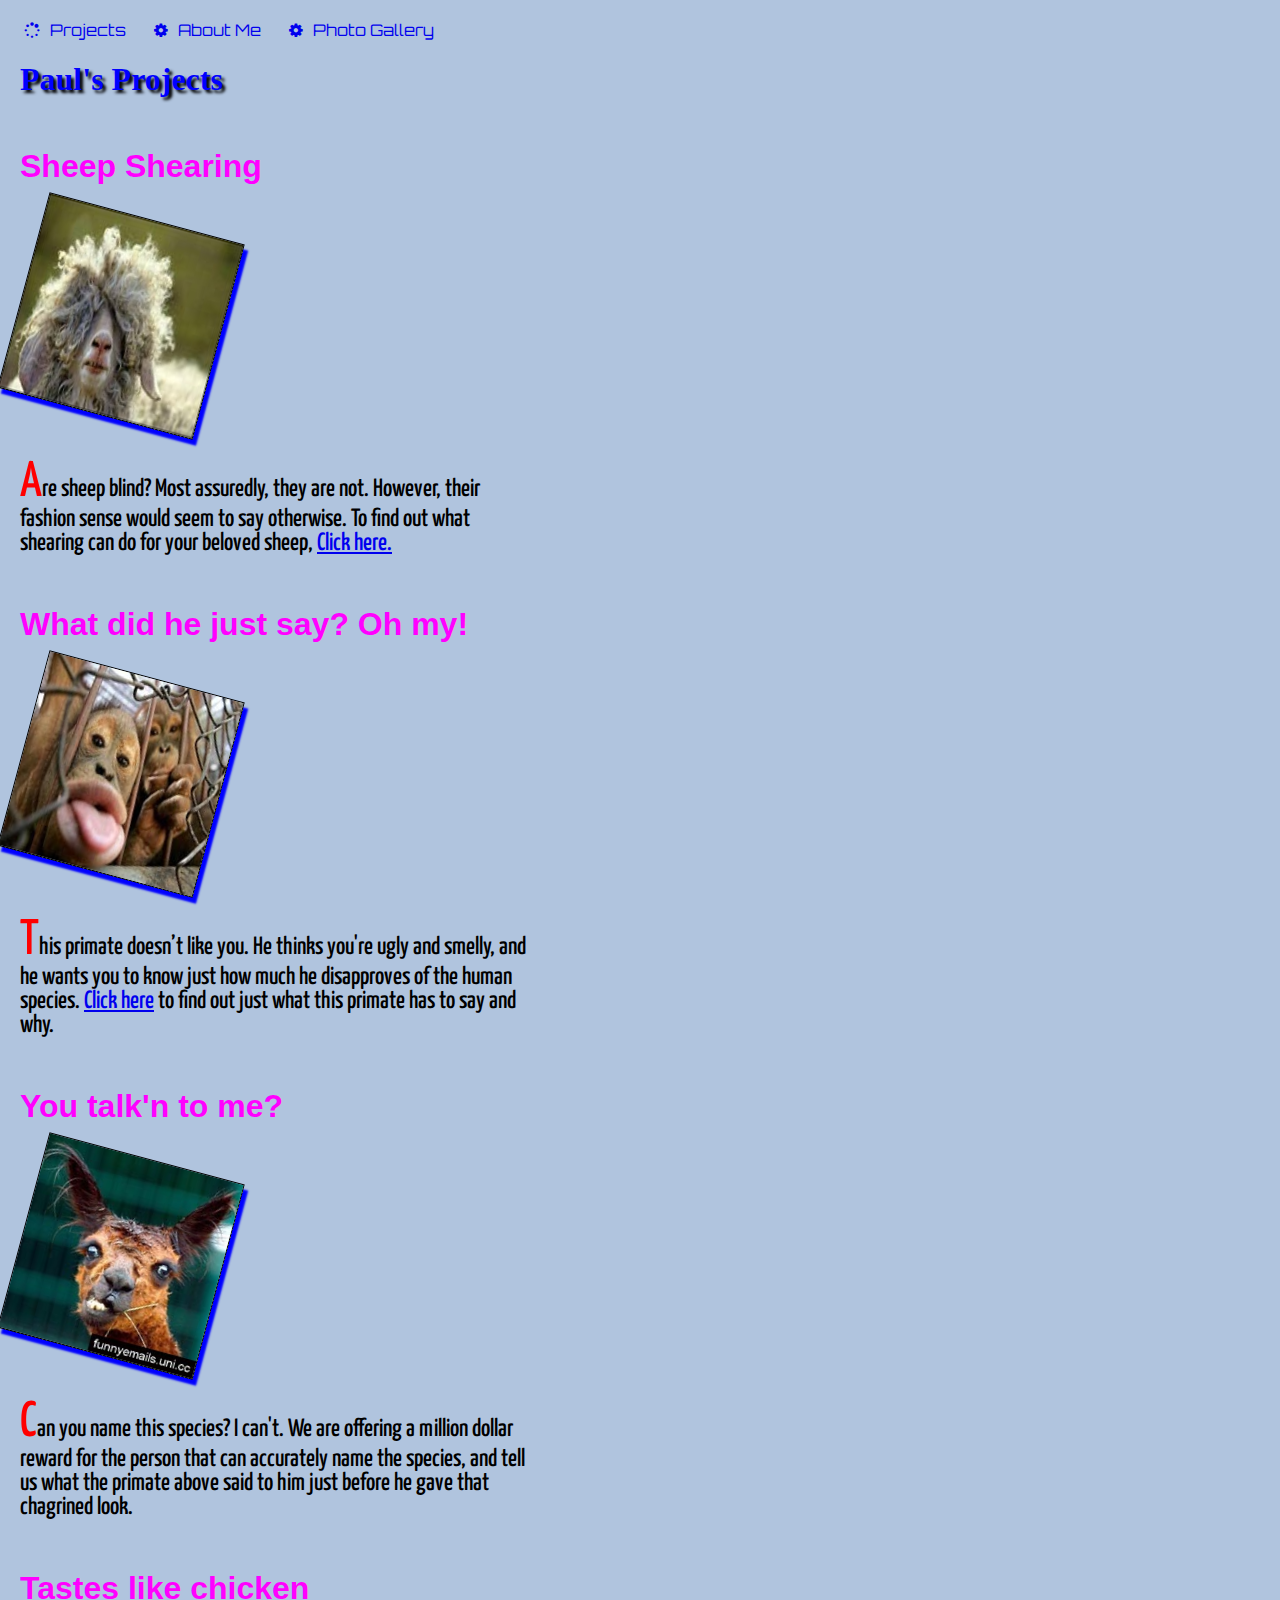
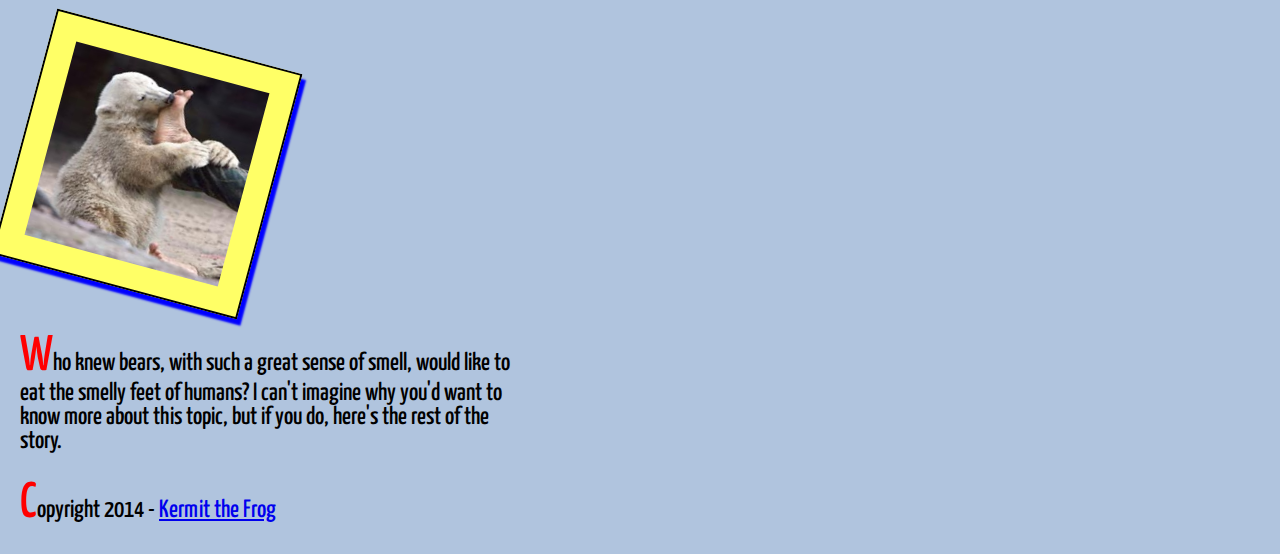
<file: index.html>
﻿<!DOCTYPE html>
<html>
<head>
    <meta charset="UTF-8">
    <title>Projects</title>

    <link href="styles/first-stylesheet.css" rel="stylesheet" type="text/css" />
    <link href="//maxcdn.bootstrapcdn.com/font-awesome/4.2.0/css/font-awesome.min.css" rel="stylesheet">
    <link href='http://fonts.googleapis.com/css?family=Yanone+Kaffeesatz' rel='stylesheet' type='text/css'>
    <link href='http://fonts.googleapis.com/css?family=Anton' rel='stylesheet' type='text/css'>
    <link href='http://fonts.googleapis.com/css?family=Orbitron:900' rel='stylesheet' type='text/css'>

</head>
<body>
    <header>
        <nav>
            <a class="menu-font" href="index.html">&nbsp;<i class="fa fa-spinner fa-spin"></i>Projects</a> 
            <a class="menu-font" href="aboutMe.html">&nbsp;<i class="fa fa-cog fa-spin"></i>About Me</a>
            <a class="menu-font" href="gallery.html">&nbsp;<i class="fa fa-cog fa-spin"></i>Photo Gallery</a>
        </nav>
        <h1>Paul's Projects</h1>
    </header>
    <article>
        <h3>Sheep Shearing</h3>
        <p>
            <img id="image1" alt="Sheep Shearing" src="images/Funny-Animals-Pictures-11.jpg" />
        </p>
        <p>
            Are sheep blind? Most assuredly, they are not. However, their fashion sense would 
            seem to say otherwise. To find out what shearing can 
            do for your beloved sheep, <a href="#">Click here.</a>
        </p>
    </article>
    <article>
        <h3>What did he just say? Oh my!</h3>
        <p>
            <img id="image2" alt="What did he say?" src="images/Funny-Animals-Pictures-12.jpg" />
        </p>
        <p>
            This primate doesn’t like you. He thinks you&#39;re ugly and smelly, and he wants 
            you to know just how much he disapproves of the human species. <a href="#">Click 
            here</a> to find out just what this primate has to say and why.
        </p>
    </article>
    <article>
        <h3>You talk&#39;n to me?</h3>
        <p>
            <img id="image3" alt="You talking to me?" src="images/Funny-Animals-Pictures-13.jpg" />
        </p>
        <p>
            Can you name this species? I can't. We are offering a million dollar reward for the 
            person that can accurately name the species, and tell us what the primate above said to
            him just before he gave that chagrined look.
        </p>
    </article>
    <article>
        <h3>Tastes like chicken</h3>
        <p>
            <img id="image4" alt="Tastes like chicken" src="images/Funny-Animals-Pictures-15.jpg" />
        </p>
        <p>
            Who knew bears, with such a great sense of smell, would like to eat the smelly feet 
            of humans? I can't imagine why you'd want to know more about this topic, but if you do,
            here's the rest of the story.
        </p>
    </article>
    <footer>
        <p>
            Copyright 2014 - <a href="#">Kermit the Frog</a>
        </p>
    </footer>
</body>
</html>
</file>
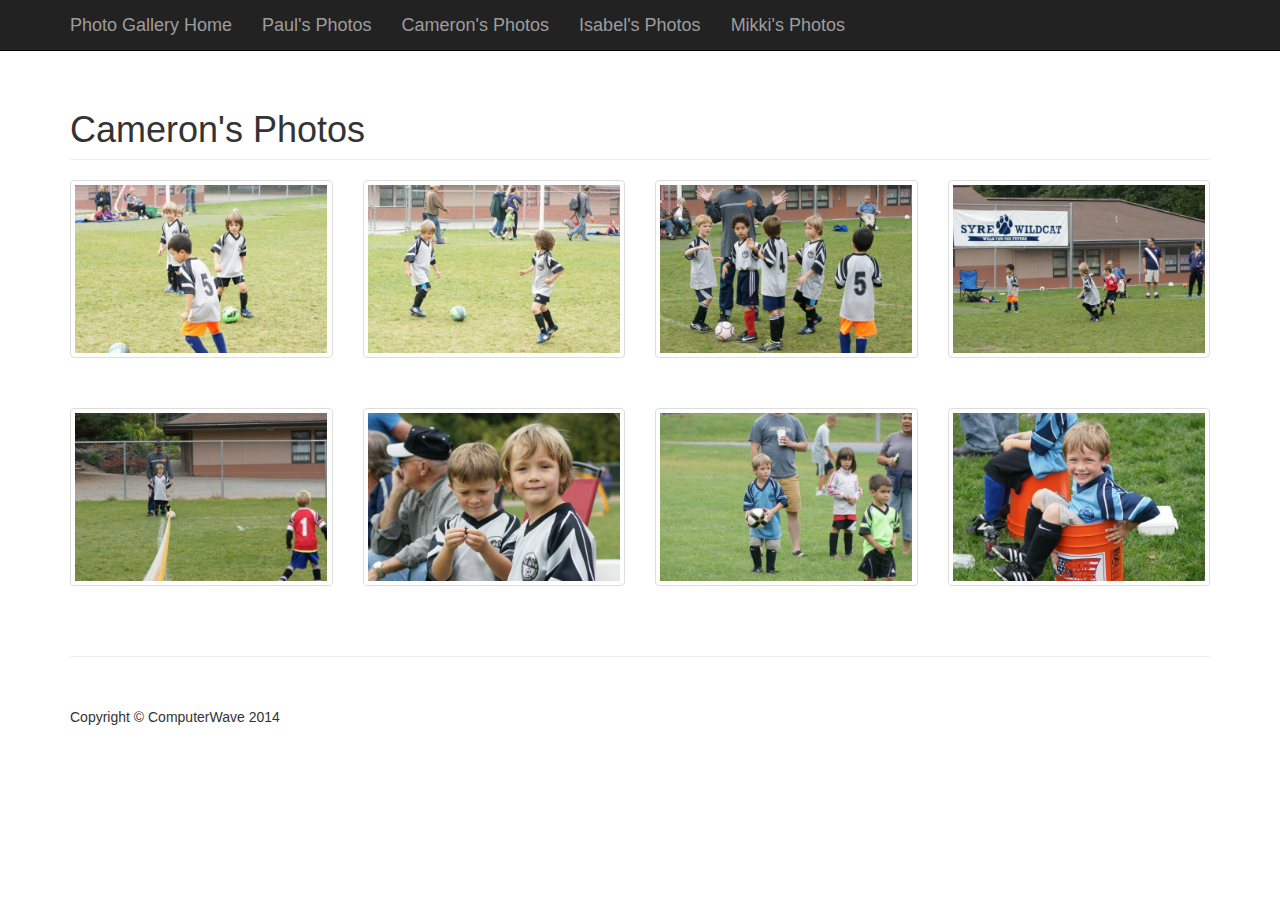
<file: gallery.html>
﻿<!DOCTYPE html>
<html lang="en">

<head>
    <meta charset="utf-8">
    <meta http-equiv="X-UA-Compatible" content="IE=edge">
    <meta name="viewport" content="width=device-width, initial-scale=1">

    <title>Assignment 9 - Using Bootstrap</title>

    <link href="css/bootstrap.min.css" rel="stylesheet">

    <!-- Page Custom CSS:  I know you didn't want to see a link to CSS other than the Bootstrap CSS, but I couldn't do without it because of the nav bar.
         Without it, the nav bar gets all messed up. It needs a couple margins and some padding which Bootstrap doesn't provide....that I know of.
         We had this same problem in class, and you used css to appy the margins. :) -->
    <link href="css/gallery.css" rel="stylesheet">
</head>
<body>

    <nav class="navbar navbar-inverse navbar-fixed-top" role="navigation">
        <div class="container">
            <div class="navbar-header">
                <button type="button" class="navbar-toggle" data-toggle="collapse" data-target="#bs-example-navbar-collapse-1">
                    <span class="sr-only">Toggle navigation</span>
                    <span class="icon-bar"></span>
                    <span class="icon-bar"></span>
                    <span class="icon-bar"></span>
                </button>
                <a class="navbar-brand" href="#">Photo Gallery Home</a>
            </div>
            <div class="collapse navbar-collapse" id="bs-example-navbar-collapse-1">
                <ul class="nav navbar-nav">
                    <li>
                        <a href="#">Paul's Photos</a>
                    </li>
                    <li>
                        <a href="#">Cameron's Photos</a>
                    </li>
                    <li>
                        <a href="#">Isabel's Photos</a>
                    </li>
                    <li>
                        <a href="#">Mikki's Photos</a>
                    </li>
                </ul>
            </div>
        </div>
    </nav>

    <div class="container">
        <div class="row">
            <div class="col-lg-12">
                <h1 class="page-header">Cameron&#39;s Photos</h1>
            </div>
            <div class="col-lg-3 col-md-4 col-xs-6 thumb">
                <a class="thumbnail" href="#">
                    <img class="img-responsive enlarge" src="images/Cam1.jpg" alt="Cameron 1">
                </a>
            </div>
            <div class="col-lg-3 col-md-4 col-xs-6 thumb">
                <a class="thumbnail" href="#">
                    <img class="img-responsive enlarge" src="images/Cam2.jpg" alt="Cameron 2">
                </a>
            </div>
            <div class="col-lg-3 col-md-4 col-xs-6 thumb">
                <a class="thumbnail" href="#">
                    <img class="img-responsive enlarge" src="images/Cam3.jpg" alt="Cameron 3">
                </a>
            </div>
            <div class="col-lg-3 col-md-4 col-xs-6 thumb">
                <a class="thumbnail" href="#">
                    <img class="img-responsive enlarge" src="images/Cam4.jpg" alt="Cameron 4">
                </a>
            </div>
            <div class="col-lg-3 col-md-4 col-xs-6 thumb">
                <a class="thumbnail" href="#">
                    <img class="img-responsive enlarge" src="images/Cam5.jpg" alt="Cameron 5">
                </a>
            </div>
            <div class="col-lg-3 col-md-4 col-xs-6 thumb">
                <a class="thumbnail" href="#">
                    <img class="img-responsive enlarge" src="images/Cam6.jpg" alt="Cameron 6">
                </a>
            </div>
            <div class="col-lg-3 col-md-4 col-xs-6 thumb">
                <a class="thumbnail" href="#">
                    <img class="img-responsive enlarge" src="images/Cam7.jpg" alt="Cameron 7">
                </a>
            </div>
            <div class="col-lg-3 col-md-4 col-xs-6 thumb">
                <a class="thumbnail" href="#">
                    <img class="img-responsive enlarge" src="images/Cam8.jpg" alt="Cameron 8">
                </a>
            </div>            
        </div>
        <hr>

        <footer>
            <div class="row">
                <div class="col-lg-12">
                    <p>Copyright &copy; ComputerWave 2014</p>
                </div>
            </div>
        </footer>
    </div>

    <script type="text/ecmascript" src="//code.jquery.com/jquery-1.11.0.min.js"></script>
    <script type="text/javascript" src="js/bootstrap.min.js"></script>

</body>
</html>
</file>
<file: styles/first-stylesheet.css>
﻿body
{
    background-color: #b0c4de;
    margin: 20px;
}

h1
{
    color: Blue;
    font-family: Verdana;
    font-size: 2em;
    text-shadow: 3px 3px 3px #000000;
}

h3
{
    color: Fuchsia;
    font-family: Arial;
    font-size: 2em;
    margin-bottom: 30px;
    margin-top: 50px;
}

img
{
    width: 200px;
    height: 200px;
    border: 1px solid black;
    box-shadow: 5px 5px 2px blue;
    -ms-transform: rote(15deg);
    -webkit-transform: rotate(15deg);
    margin-bottom: 10px;
    -webkit-transition: all 1s ease;
    -moz-transition: all 1s ease;
    -o-transition: all 1s ease;
    -ms-transition: all 1s ease;
    transition: all 1s ease;
}

#image1:hover
{
    width: 230px;
    height: 230px;
}

#image2:hover
{
    opacity: 0.4;
     filter: alpha(opacity=40); /* For IE8 and earlier */	
}

#image3:hover
{
    -webkit-filter: blur(5px);
}

#image4
{
    color: black;
    font-weight: 700;
    background: #FFFF66;
    border: 2px solid black;
    padding: 1em;
}

p::first-letter
{
    color: #ff0000;
    font-size: 50px;
}

a:hover, a:active
{
    background-color: #7A991A;
} 

p 
{ 
    font-family: 'Yanone Kaffeesatz', sans-serif; 
    font-weight: 500; 
    width: 514px;
}

.menu-font {
	font-family: 'Orbitron', sans-serif;
		text-decoration: none;
		margin-right: 20px;
}

nav i {
	margin-right: 10px;

}

p
{
    font-size: 25px;
}
</file>
<file: css/gallery.css>
body {
    padding-top: 70px; /* Required padding for .navbar-fixed-top. */
}

.thumb {
    margin-bottom: 30px;
}

footer {
    margin: 50px 0;
}

.enlarge:hover {
	transform:scale(1,1);
	transform-origin:0 0;
	z-index: 999;
	position: fixed;
	
}

a 
{
    font-size: large;
}
</file>
